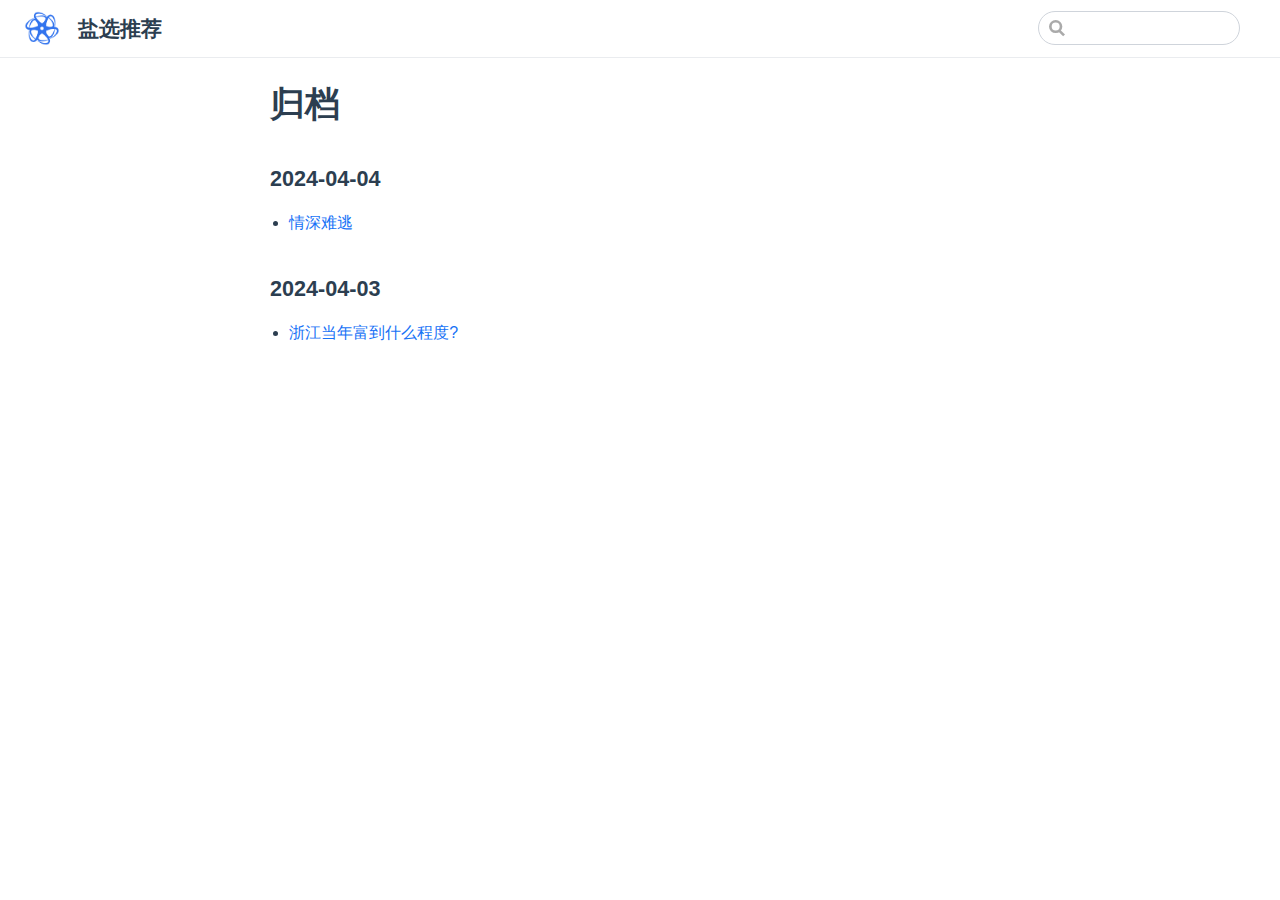
<file: index.html>
<!DOCTYPE html>
<html lang="en-US">
  <head>
    <meta charset="utf-8">
    <meta name="viewport" content="width=device-width,initial-scale=1">
    <title>归档 | 盐选推荐</title>
    <meta name="generator" content="VuePress 1.9.10">
    <link rel="icon" href="/logo.png">
    <script src="https://pagead2.googlesyndication.com/pagead/js/adsbygoogle.js?client=ca-pub-5832122675149165"></script>
    <meta name="description" content="Be a Salt Reader...">
    <meta name="google-adsense-account" content="ca-pub-5832122675149165">
    
    <link rel="preload" href="/assets/css/0.styles.99bb3c00.css" as="style"><link rel="preload" href="/assets/js/app.1953b561.js" as="script"><link rel="preload" href="/assets/js/2.d3a12b6d.js" as="script"><link rel="preload" href="/assets/js/1.f8bb34da.js" as="script"><link rel="preload" href="/assets/js/24.f9426260.js" as="script"><link rel="prefetch" href="/assets/js/10.fde088a2.js"><link rel="prefetch" href="/assets/js/11.c62b6b34.js"><link rel="prefetch" href="/assets/js/12.27d4f152.js"><link rel="prefetch" href="/assets/js/13.419d7748.js"><link rel="prefetch" href="/assets/js/14.eb7a3d07.js"><link rel="prefetch" href="/assets/js/15.114dfd5c.js"><link rel="prefetch" href="/assets/js/16.85253907.js"><link rel="prefetch" href="/assets/js/17.c2838453.js"><link rel="prefetch" href="/assets/js/18.3256f17f.js"><link rel="prefetch" href="/assets/js/19.d8afd0ae.js"><link rel="prefetch" href="/assets/js/20.0d880388.js"><link rel="prefetch" href="/assets/js/21.33b300c9.js"><link rel="prefetch" href="/assets/js/22.e0ea1f24.js"><link rel="prefetch" href="/assets/js/23.756c3d4c.js"><link rel="prefetch" href="/assets/js/25.ae9d0fb5.js"><link rel="prefetch" href="/assets/js/3.af33e5d6.js"><link rel="prefetch" href="/assets/js/4.0a92875f.js"><link rel="prefetch" href="/assets/js/5.3b9be48d.js"><link rel="prefetch" href="/assets/js/6.7b96ebf4.js"><link rel="prefetch" href="/assets/js/7.7e58b9c4.js"><link rel="prefetch" href="/assets/js/vendors~docsearch.2493936b.js">
    <link rel="stylesheet" href="/assets/css/0.styles.99bb3c00.css">
  </head>
  <body>
    <div id="app" data-server-rendered="true"><div class="theme-container no-sidebar"><header class="navbar"><div class="sidebar-button"><svg xmlns="http://www.w3.org/2000/svg" aria-hidden="true" role="img" viewBox="0 0 448 512" class="icon"><path fill="currentColor" d="M436 124H12c-6.627 0-12-5.373-12-12V80c0-6.627 5.373-12 12-12h424c6.627 0 12 5.373 12 12v32c0 6.627-5.373 12-12 12zm0 160H12c-6.627 0-12-5.373-12-12v-32c0-6.627 5.373-12 12-12h424c6.627 0 12 5.373 12 12v32c0 6.627-5.373 12-12 12zm0 160H12c-6.627 0-12-5.373-12-12v-32c0-6.627 5.373-12 12-12h424c6.627 0 12 5.373 12 12v32c0 6.627-5.373 12-12 12z"></path></svg></div> <a href="/" aria-current="page" class="home-link router-link-exact-active router-link-active"><img src="/logo.png" alt="盐选推荐" class="logo"> <span class="site-name can-hide">盐选推荐</span></a> <div class="links"><div class="search-box"><input aria-label="Search" autocomplete="off" spellcheck="false" value=""> <!----></div> <!----></div></header> <div class="sidebar-mask"></div> <aside class="sidebar"><!---->  <!----> </aside> <main class="page"> <div class="theme-default-content content__default"><h1 id="归档"><a href="#归档" class="header-anchor">#</a> 归档</h1> <h3 id="_2024-04-04"><a href="#_2024-04-04" class="header-anchor">#</a> 2024-04-04</h3> <ul><li><a href="/20240404/01.html">情深难逃</a></li></ul> <h3 id="_2024-04-03"><a href="#_2024-04-03" class="header-anchor">#</a> 2024-04-03</h3> <ul><li><a href="/20240403/test">浙江当年富到什么程度?</a></li></ul></div> <footer class="page-edit"><!----> <!----></footer> <!----> </main></div><div class="global-ui"></div></div>
    <script src="/assets/js/app.1953b561.js" defer></script><script src="/assets/js/2.d3a12b6d.js" defer></script><script src="/assets/js/1.f8bb34da.js" defer></script><script src="/assets/js/24.f9426260.js" defer></script>
  </body>
</html>
</file>
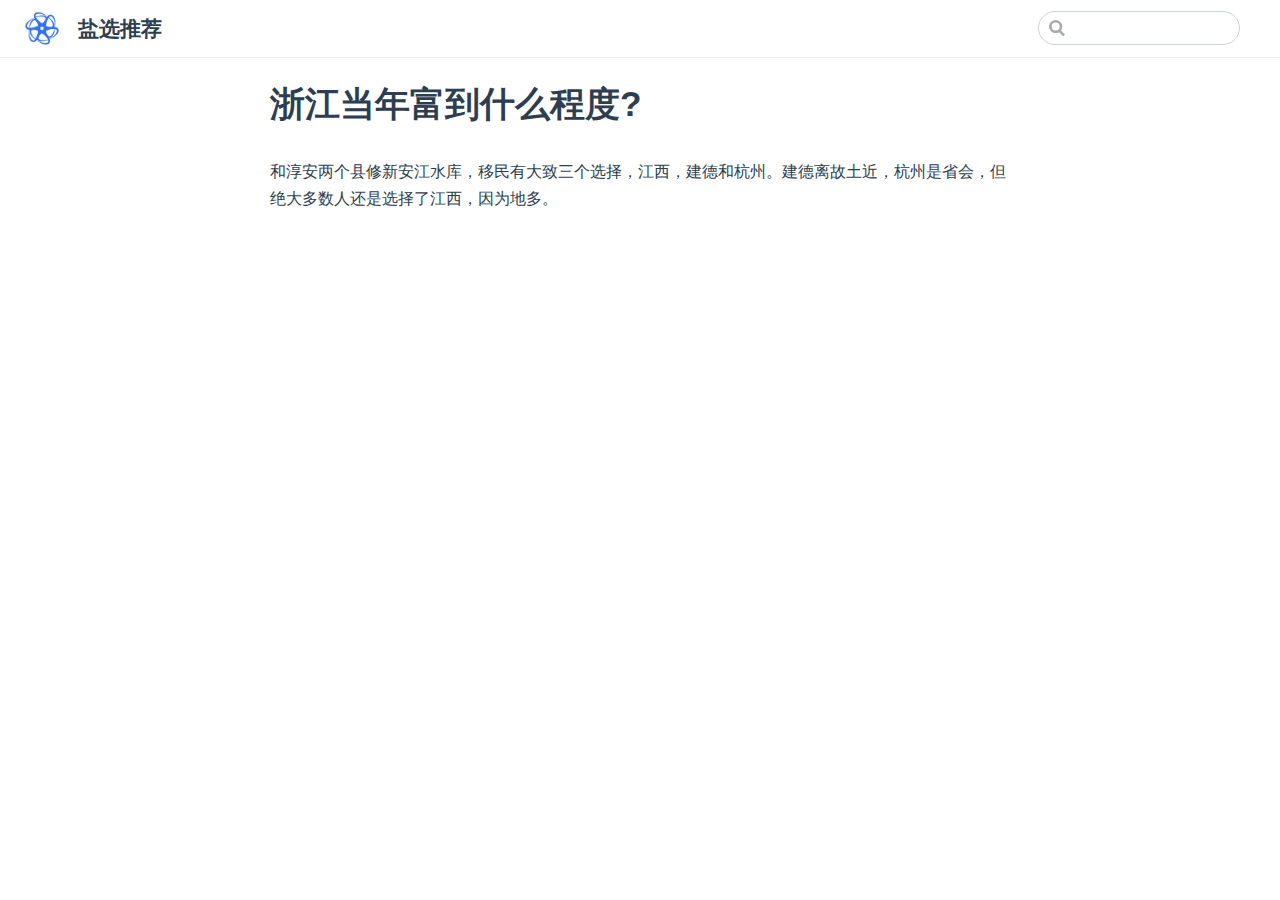
<file: 20240403/test.html>
<!DOCTYPE html>
<html lang="en-US">
  <head>
    <meta charset="utf-8">
    <meta name="viewport" content="width=device-width,initial-scale=1">
    <title>浙江当年富到什么程度? | 盐选推荐</title>
    <meta name="generator" content="VuePress 1.9.10">
    <link rel="icon" href="/logo.png">
    <script src="https://pagead2.googlesyndication.com/pagead/js/adsbygoogle.js?client=ca-pub-5832122675149165"></script>
    <meta name="description" content="Be a Salt Reader...">
    <meta name="google-adsense-account" content="ca-pub-5832122675149165">
    
    <link rel="preload" href="/assets/css/0.styles.99bb3c00.css" as="style"><link rel="preload" href="/assets/js/app.1953b561.js" as="script"><link rel="preload" href="/assets/js/2.d3a12b6d.js" as="script"><link rel="preload" href="/assets/js/1.f8bb34da.js" as="script"><link rel="preload" href="/assets/js/22.e0ea1f24.js" as="script"><link rel="prefetch" href="/assets/js/10.fde088a2.js"><link rel="prefetch" href="/assets/js/11.c62b6b34.js"><link rel="prefetch" href="/assets/js/12.27d4f152.js"><link rel="prefetch" href="/assets/js/13.419d7748.js"><link rel="prefetch" href="/assets/js/14.eb7a3d07.js"><link rel="prefetch" href="/assets/js/15.114dfd5c.js"><link rel="prefetch" href="/assets/js/16.85253907.js"><link rel="prefetch" href="/assets/js/17.c2838453.js"><link rel="prefetch" href="/assets/js/18.3256f17f.js"><link rel="prefetch" href="/assets/js/19.d8afd0ae.js"><link rel="prefetch" href="/assets/js/20.0d880388.js"><link rel="prefetch" href="/assets/js/21.33b300c9.js"><link rel="prefetch" href="/assets/js/23.756c3d4c.js"><link rel="prefetch" href="/assets/js/24.f9426260.js"><link rel="prefetch" href="/assets/js/25.ae9d0fb5.js"><link rel="prefetch" href="/assets/js/3.af33e5d6.js"><link rel="prefetch" href="/assets/js/4.0a92875f.js"><link rel="prefetch" href="/assets/js/5.3b9be48d.js"><link rel="prefetch" href="/assets/js/6.7b96ebf4.js"><link rel="prefetch" href="/assets/js/7.7e58b9c4.js"><link rel="prefetch" href="/assets/js/vendors~docsearch.2493936b.js">
    <link rel="stylesheet" href="/assets/css/0.styles.99bb3c00.css">
  </head>
  <body>
    <div id="app" data-server-rendered="true"><div class="theme-container no-sidebar"><header class="navbar"><div class="sidebar-button"><svg xmlns="http://www.w3.org/2000/svg" aria-hidden="true" role="img" viewBox="0 0 448 512" class="icon"><path fill="currentColor" d="M436 124H12c-6.627 0-12-5.373-12-12V80c0-6.627 5.373-12 12-12h424c6.627 0 12 5.373 12 12v32c0 6.627-5.373 12-12 12zm0 160H12c-6.627 0-12-5.373-12-12v-32c0-6.627 5.373-12 12-12h424c6.627 0 12 5.373 12 12v32c0 6.627-5.373 12-12 12zm0 160H12c-6.627 0-12-5.373-12-12v-32c0-6.627 5.373-12 12-12h424c6.627 0 12 5.373 12 12v32c0 6.627-5.373 12-12 12z"></path></svg></div> <a href="/" class="home-link router-link-active"><img src="/logo.png" alt="盐选推荐" class="logo"> <span class="site-name can-hide">盐选推荐</span></a> <div class="links"><div class="search-box"><input aria-label="Search" autocomplete="off" spellcheck="false" value=""> <!----></div> <!----></div></header> <div class="sidebar-mask"></div> <aside class="sidebar"><!---->  <!----> </aside> <main class="page"> <div class="theme-default-content content__default"><h1 id="浙江当年富到什么程度"><a href="#浙江当年富到什么程度" class="header-anchor">#</a> 浙江当年富到什么程度?</h1> <p>和淳安两个县修新安江水库，移民有大致三个选择，江西，建德和杭州。建德离故土近，杭州是省会，但绝大多数人还是选择了江西，因为地多。</p></div> <footer class="page-edit"><!----> <!----></footer> <!----> </main></div><div class="global-ui"></div></div>
    <script src="/assets/js/app.1953b561.js" defer></script><script src="/assets/js/2.d3a12b6d.js" defer></script><script src="/assets/js/1.f8bb34da.js" defer></script><script src="/assets/js/22.e0ea1f24.js" defer></script>
  </body>
</html>
</file>
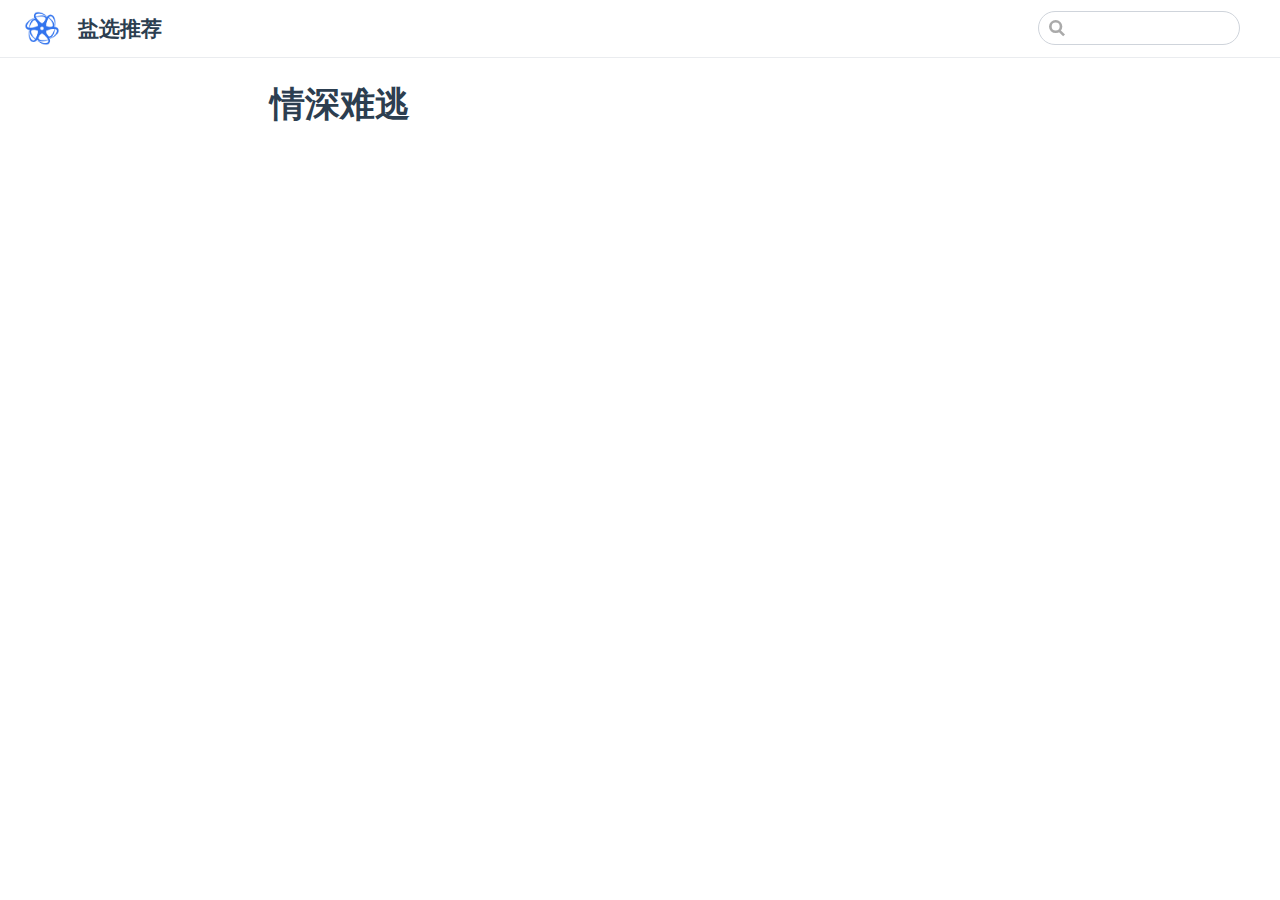
<file: 20240404/01.html>
<!DOCTYPE html>
<html lang="en-US">
  <head>
    <meta charset="utf-8">
    <meta name="viewport" content="width=device-width,initial-scale=1">
    <title>情深难逃 | 盐选推荐</title>
    <meta name="generator" content="VuePress 1.9.10">
    <link rel="icon" href="/logo.png">
    <script src="https://pagead2.googlesyndication.com/pagead/js/adsbygoogle.js?client=ca-pub-5832122675149165"></script>
    <meta name="description" content="Be a Salt Reader...">
    <meta name="google-adsense-account" content="ca-pub-5832122675149165">
    
    <link rel="preload" href="/assets/css/0.styles.99bb3c00.css" as="style"><link rel="preload" href="/assets/js/app.1953b561.js" as="script"><link rel="preload" href="/assets/js/2.d3a12b6d.js" as="script"><link rel="preload" href="/assets/js/1.f8bb34da.js" as="script"><link rel="preload" href="/assets/js/23.756c3d4c.js" as="script"><link rel="prefetch" href="/assets/js/10.fde088a2.js"><link rel="prefetch" href="/assets/js/11.c62b6b34.js"><link rel="prefetch" href="/assets/js/12.27d4f152.js"><link rel="prefetch" href="/assets/js/13.419d7748.js"><link rel="prefetch" href="/assets/js/14.eb7a3d07.js"><link rel="prefetch" href="/assets/js/15.114dfd5c.js"><link rel="prefetch" href="/assets/js/16.85253907.js"><link rel="prefetch" href="/assets/js/17.c2838453.js"><link rel="prefetch" href="/assets/js/18.3256f17f.js"><link rel="prefetch" href="/assets/js/19.d8afd0ae.js"><link rel="prefetch" href="/assets/js/20.0d880388.js"><link rel="prefetch" href="/assets/js/21.33b300c9.js"><link rel="prefetch" href="/assets/js/22.e0ea1f24.js"><link rel="prefetch" href="/assets/js/24.f9426260.js"><link rel="prefetch" href="/assets/js/25.ae9d0fb5.js"><link rel="prefetch" href="/assets/js/3.af33e5d6.js"><link rel="prefetch" href="/assets/js/4.0a92875f.js"><link rel="prefetch" href="/assets/js/5.3b9be48d.js"><link rel="prefetch" href="/assets/js/6.7b96ebf4.js"><link rel="prefetch" href="/assets/js/7.7e58b9c4.js"><link rel="prefetch" href="/assets/js/vendors~docsearch.2493936b.js">
    <link rel="stylesheet" href="/assets/css/0.styles.99bb3c00.css">
  </head>
  <body>
    <div id="app" data-server-rendered="true"><div class="theme-container no-sidebar"><header class="navbar"><div class="sidebar-button"><svg xmlns="http://www.w3.org/2000/svg" aria-hidden="true" role="img" viewBox="0 0 448 512" class="icon"><path fill="currentColor" d="M436 124H12c-6.627 0-12-5.373-12-12V80c0-6.627 5.373-12 12-12h424c6.627 0 12 5.373 12 12v32c0 6.627-5.373 12-12 12zm0 160H12c-6.627 0-12-5.373-12-12v-32c0-6.627 5.373-12 12-12h424c6.627 0 12 5.373 12 12v32c0 6.627-5.373 12-12 12zm0 160H12c-6.627 0-12-5.373-12-12v-32c0-6.627 5.373-12 12-12h424c6.627 0 12 5.373 12 12v32c0 6.627-5.373 12-12 12z"></path></svg></div> <a href="/" class="home-link router-link-active"><img src="/logo.png" alt="盐选推荐" class="logo"> <span class="site-name can-hide">盐选推荐</span></a> <div class="links"><div class="search-box"><input aria-label="Search" autocomplete="off" spellcheck="false" value=""> <!----></div> <!----></div></header> <div class="sidebar-mask"></div> <aside class="sidebar"><!---->  <!----> </aside> <main class="page"> <div class="theme-default-content content__default"><h1 id="情深难逃"><a href="#情深难逃" class="header-anchor">#</a> 情深难逃</h1></div> <footer class="page-edit"><!----> <!----></footer> <!----> </main></div><div class="global-ui"></div></div>
    <script src="/assets/js/app.1953b561.js" defer></script><script src="/assets/js/2.d3a12b6d.js" defer></script><script src="/assets/js/1.f8bb34da.js" defer></script><script src="/assets/js/23.756c3d4c.js" defer></script>
  </body>
</html>
</file>
<file: assets/css/0.styles.99bb3c00.css>
code[class*=language-],pre[class*=language-]{color:#ccc;background:none;font-family:Consolas,Monaco,Andale Mono,Ubuntu Mono,monospace;font-size:1em;text-align:left;white-space:pre;word-spacing:normal;word-break:normal;word-wrap:normal;line-height:1.5;-moz-tab-size:4;-o-tab-size:4;tab-size:4;-webkit-hyphens:none;hyphens:none}pre[class*=language-]{padding:1em;margin:.5em 0;overflow:auto}:not(pre)>code[class*=language-],pre[class*=language-]{background:#2d2d2d}:not(pre)>code[class*=language-]{padding:.1em;border-radius:.3em;white-space:normal}.token.block-comment,.token.cdata,.token.comment,.token.doctype,.token.prolog{color:#999}.token.punctuation{color:#ccc}.token.attr-name,.token.deleted,.token.namespace,.token.tag{color:#e2777a}.token.function-name{color:#6196cc}.token.boolean,.token.function,.token.number{color:#f08d49}.token.class-name,.token.constant,.token.property,.token.symbol{color:#f8c555}.token.atrule,.token.builtin,.token.important,.token.keyword,.token.selector{color:#cc99cd}.token.attr-value,.token.char,.token.regex,.token.string,.token.variable{color:#7ec699}.token.entity,.token.operator,.token.url{color:#67cdcc}.token.bold,.token.important{font-weight:700}.token.italic{font-style:italic}.token.entity{cursor:help}.token.inserted{color:green}.theme-default-content code{color:#476582;padding:.25rem .5rem;margin:0;font-size:.85em;background-color:rgba(27,31,35,.05);border-radius:3px}.theme-default-content code .token.deleted{color:#ec5975}.theme-default-content code .token.inserted{color:#1772f6}.theme-default-content pre,.theme-default-content pre[class*=language-]{line-height:1.4;padding:1.25rem 1.5rem;margin:.85rem 0;background-color:#282c34;border-radius:6px;overflow:auto}.theme-default-content pre[class*=language-] code,.theme-default-content pre code{color:#fff;padding:0;background-color:transparent;border-radius:0}div[class*=language-]{position:relative;background-color:#282c34;border-radius:6px}div[class*=language-] .highlight-lines{-webkit-user-select:none;user-select:none;padding-top:1.3rem;position:absolute;top:0;left:0;width:100%;line-height:1.4}div[class*=language-] .highlight-lines .highlighted{background-color:rgba(0,0,0,.66)}div[class*=language-] pre,div[class*=language-] pre[class*=language-]{background:transparent;position:relative;z-index:1}div[class*=language-]:before{position:absolute;z-index:3;top:.8em;right:1em;font-size:.75rem;color:hsla(0,0%,100%,.4)}div[class*=language-]:not(.line-numbers-mode) .line-numbers-wrapper{display:none}div[class*=language-].line-numbers-mode .highlight-lines .highlighted{position:relative}div[class*=language-].line-numbers-mode .highlight-lines .highlighted:before{content:" ";position:absolute;z-index:3;left:0;top:0;display:block;width:3.5rem;height:100%;background-color:rgba(0,0,0,.66)}div[class*=language-].line-numbers-mode pre{padding-left:4.5rem;vertical-align:middle}div[class*=language-].line-numbers-mode .line-numbers-wrapper{position:absolute;top:0;width:3.5rem;text-align:center;color:hsla(0,0%,100%,.3);padding:1.25rem 0;line-height:1.4}div[class*=language-].line-numbers-mode .line-numbers-wrapper br{-webkit-user-select:none;user-select:none}div[class*=language-].line-numbers-mode .line-numbers-wrapper .line-number{position:relative;z-index:4;-webkit-user-select:none;user-select:none;font-size:.85em}div[class*=language-].line-numbers-mode:after{content:"";position:absolute;z-index:2;top:0;left:0;width:3.5rem;height:100%;border-radius:6px 0 0 6px;border-right:1px solid rgba(0,0,0,.66);background-color:#282c34}div[class~=language-js]:before{content:"js"}div[class~=language-ts]:before{content:"ts"}div[class~=language-html]:before{content:"html"}div[class~=language-md]:before{content:"md"}div[class~=language-vue]:before{content:"vue"}div[class~=language-css]:before{content:"css"}div[class~=language-sass]:before{content:"sass"}div[class~=language-scss]:before{content:"scss"}div[class~=language-less]:before{content:"less"}div[class~=language-stylus]:before{content:"stylus"}div[class~=language-go]:before{content:"go"}div[class~=language-java]:before{content:"java"}div[class~=language-c]:before{content:"c"}div[class~=language-sh]:before{content:"sh"}div[class~=language-yaml]:before{content:"yaml"}div[class~=language-py]:before{content:"py"}div[class~=language-docker]:before{content:"docker"}div[class~=language-dockerfile]:before{content:"dockerfile"}div[class~=language-makefile]:before{content:"makefile"}div[class~=language-javascript]:before{content:"js"}div[class~=language-typescript]:before{content:"ts"}div[class~=language-markup]:before{content:"html"}div[class~=language-markdown]:before{content:"md"}div[class~=language-json]:before{content:"json"}div[class~=language-ruby]:before{content:"rb"}div[class~=language-python]:before{content:"py"}div[class~=language-bash]:before{content:"sh"}div[class~=language-php]:before{content:"php"}.custom-block .custom-block-title{font-weight:600;margin-bottom:-.4rem}.custom-block.danger,.custom-block.tip,.custom-block.warning{padding:.1rem 1.5rem;border-left-width:.5rem;border-left-style:solid;margin:1rem 0}.custom-block.tip{background-color:#f3f5f7;border-color:#42b983}.custom-block.warning{background-color:rgba(255,229,100,.3);border-color:#e7c000;color:#6b5900}.custom-block.warning .custom-block-title{color:#b29400}.custom-block.warning a{color:#2c3e50}.custom-block.danger{background-color:#ffe6e6;border-color:#c00;color:#4d0000}.custom-block.danger .custom-block-title{color:#900}.custom-block.danger a{color:#2c3e50}.custom-block.details{display:block;position:relative;border-radius:2px;margin:1.6em 0;padding:1.6em;background-color:#eee}.custom-block.details h4{margin-top:0}.custom-block.details figure:last-child,.custom-block.details p:last-child{margin-bottom:0;padding-bottom:0}.custom-block.details summary{outline:none;cursor:pointer}.arrow{display:inline-block;width:0;height:0}.arrow.up{border-bottom:6px solid #ccc}.arrow.down,.arrow.up{border-left:4px solid transparent;border-right:4px solid transparent}.arrow.down{border-top:6px solid #ccc}.arrow.right{border-left:6px solid #ccc}.arrow.left,.arrow.right{border-top:4px solid transparent;border-bottom:4px solid transparent}.arrow.left{border-right:6px solid #ccc}.theme-default-content:not(.custom){max-width:740px;margin:0 auto;padding:2rem 2.5rem}@media (max-width:959px){.theme-default-content:not(.custom){padding:2rem}}@media (max-width:419px){.theme-default-content:not(.custom){padding:1.5rem}}.table-of-contents .badge{vertical-align:middle}body,html{padding:0;margin:0;background-color:#fff}body{font-family:-apple-system,BlinkMacSystemFont,Segoe UI,Roboto,Oxygen,Ubuntu,Cantarell,Fira Sans,Droid Sans,Helvetica Neue,sans-serif;-webkit-font-smoothing:antialiased;-moz-osx-font-smoothing:grayscale;font-size:16px;color:#2c3e50}.page{padding-left:20rem}.navbar{z-index:20;right:0;height:3.6rem;background-color:#fff;box-sizing:border-box;border-bottom:1px solid #eaecef}.navbar,.sidebar-mask{position:fixed;top:0;left:0}.sidebar-mask{z-index:9;width:100vw;height:100vh;display:none}.sidebar{font-size:16px;background-color:#fff;width:20rem;position:fixed;z-index:10;margin:0;top:3.6rem;left:0;bottom:0;box-sizing:border-box;border-right:1px solid #eaecef;overflow-y:auto}.theme-default-content:not(.custom)>:first-child{margin-top:3.6rem}.theme-default-content:not(.custom) a:hover{text-decoration:underline}.theme-default-content:not(.custom) p.demo{padding:1rem 1.5rem;border:1px solid #ddd;border-radius:4px}.theme-default-content:not(.custom) img{max-width:100%}.theme-default-content.custom{padding:0;margin:0}.theme-default-content.custom img{max-width:100%}a{font-weight:500;text-decoration:none}a,p a code{color:#1772f6}p a code{font-weight:400}kbd{background:#eee;border:.15rem solid #ddd;border-bottom:.25rem solid #ddd;border-radius:.15rem;padding:0 .15em}blockquote{font-size:1rem;color:#999;border-left:.2rem solid #dfe2e5;margin:1rem 0;padding:.25rem 0 .25rem 1rem}blockquote>p{margin:0}ol,ul{padding-left:1.2em}strong{font-weight:600}h1,h2,h3,h4,h5,h6{font-weight:600;line-height:1.25}.theme-default-content:not(.custom)>h1,.theme-default-content:not(.custom)>h2,.theme-default-content:not(.custom)>h3,.theme-default-content:not(.custom)>h4,.theme-default-content:not(.custom)>h5,.theme-default-content:not(.custom)>h6{margin-top:-3.1rem;padding-top:4.6rem;margin-bottom:0}.theme-default-content:not(.custom)>h1:first-child,.theme-default-content:not(.custom)>h2:first-child,.theme-default-content:not(.custom)>h3:first-child,.theme-default-content:not(.custom)>h4:first-child,.theme-default-content:not(.custom)>h5:first-child,.theme-default-content:not(.custom)>h6:first-child{margin-top:-1.5rem;margin-bottom:1rem}.theme-default-content:not(.custom)>h1:first-child+.custom-block,.theme-default-content:not(.custom)>h1:first-child+p,.theme-default-content:not(.custom)>h1:first-child+pre,.theme-default-content:not(.custom)>h2:first-child+.custom-block,.theme-default-content:not(.custom)>h2:first-child+p,.theme-default-content:not(.custom)>h2:first-child+pre,.theme-default-content:not(.custom)>h3:first-child+.custom-block,.theme-default-content:not(.custom)>h3:first-child+p,.theme-default-content:not(.custom)>h3:first-child+pre,.theme-default-content:not(.custom)>h4:first-child+.custom-block,.theme-default-content:not(.custom)>h4:first-child+p,.theme-default-content:not(.custom)>h4:first-child+pre,.theme-default-content:not(.custom)>h5:first-child+.custom-block,.theme-default-content:not(.custom)>h5:first-child+p,.theme-default-content:not(.custom)>h5:first-child+pre,.theme-default-content:not(.custom)>h6:first-child+.custom-block,.theme-default-content:not(.custom)>h6:first-child+p,.theme-default-content:not(.custom)>h6:first-child+pre{margin-top:2rem}h1:focus .header-anchor,h1:hover .header-anchor,h2:focus .header-anchor,h2:hover .header-anchor,h3:focus .header-anchor,h3:hover .header-anchor,h4:focus .header-anchor,h4:hover .header-anchor,h5:focus .header-anchor,h5:hover .header-anchor,h6:focus .header-anchor,h6:hover .header-anchor{opacity:1}h1{font-size:2.2rem}h2{font-size:1.65rem;padding-bottom:.3rem;border-bottom:1px solid #eaecef}h3{font-size:1.35rem}a.header-anchor{font-size:.85em;float:left;margin-left:-.87em;padding-right:.23em;margin-top:.125em;-webkit-user-select:none;user-select:none;opacity:0}a.header-anchor:focus,a.header-anchor:hover{text-decoration:none}.line-number,code,kbd{font-family:source-code-pro,Menlo,Monaco,Consolas,Courier New,monospace}ol,p,ul{line-height:1.7}hr{border:0;border-top:1px solid #eaecef}table{border-collapse:collapse;margin:1rem 0;display:block;overflow-x:auto}tr{border-top:1px solid #dfe2e5}tr:nth-child(2n){background-color:#f6f8fa}td,th{border:1px solid #dfe2e5;padding:.6em 1em}.theme-container.sidebar-open .sidebar-mask{display:block}.theme-container.no-navbar .theme-default-content:not(.custom)>h1,.theme-container.no-navbar h2,.theme-container.no-navbar h3,.theme-container.no-navbar h4,.theme-container.no-navbar h5,.theme-container.no-navbar h6{margin-top:1.5rem;padding-top:0}.theme-container.no-navbar .sidebar{top:0}@media (min-width:720px){.theme-container.no-sidebar .sidebar{display:none}.theme-container.no-sidebar .page{padding-left:0}}@media (max-width:959px){.sidebar{font-size:15px;width:16.4rem}.page{padding-left:16.4rem}}@media (max-width:719px){.sidebar{top:0;padding-top:3.6rem;transform:translateX(-100%);transition:transform .2s ease}.page{padding-left:0}.theme-container.sidebar-open .sidebar{transform:translateX(0)}.theme-container.no-navbar .sidebar{padding-top:0}}@media (max-width:419px){h1{font-size:1.9rem}.theme-default-content div[class*=language-]{margin:.85rem -1.5rem;border-radius:0}}#nprogress{pointer-events:none}#nprogress .bar{background:#1772f6;position:fixed;z-index:1031;top:0;left:0;width:100%;height:2px}#nprogress .peg{display:block;position:absolute;right:0;width:100px;height:100%;box-shadow:0 0 10px #1772f6,0 0 5px #1772f6;opacity:1;transform:rotate(3deg) translateY(-4px)}#nprogress .spinner{display:block;position:fixed;z-index:1031;top:15px;right:15px}#nprogress .spinner-icon{width:18px;height:18px;box-sizing:border-box;border-color:#1772f6 transparent transparent #1772f6;border-style:solid;border-width:2px;border-radius:50%;animation:nprogress-spinner .4s linear infinite}.nprogress-custom-parent{overflow:hidden;position:relative}.nprogress-custom-parent #nprogress .bar,.nprogress-custom-parent #nprogress .spinner{position:absolute}@keyframes nprogress-spinner{0%{transform:rotate(0deg)}to{transform:rotate(1turn)}}.icon.outbound{color:#aaa;display:inline-block;vertical-align:middle;position:relative;top:-1px}.sr-only{position:absolute;width:1px;height:1px;padding:0;margin:-1px;overflow:hidden;clip:rect(0,0,0,0);white-space:nowrap;border-width:0}.algolia-search-wrapper>span{vertical-align:middle}.algolia-search-wrapper .algolia-autocomplete{line-height:normal}.algolia-search-wrapper .algolia-autocomplete .ds-dropdown-menu{background-color:#fff;border:1px solid #999;border-radius:4px;font-size:16px;margin:6px 0 0;padding:4px;text-align:left}.algolia-search-wrapper .algolia-autocomplete .ds-dropdown-menu:before{border-color:#999}.algolia-search-wrapper .algolia-autocomplete .ds-dropdown-menu [class*=ds-dataset-]{border:none;padding:0}.algolia-search-wrapper .algolia-autocomplete .ds-dropdown-menu .ds-suggestions{margin-top:0}.algolia-search-wrapper .algolia-autocomplete .ds-dropdown-menu .ds-suggestion{border-bottom:1px solid #eaecef}.algolia-search-wrapper .algolia-autocomplete .algolia-docsearch-suggestion--highlight{color:#2c815b}.algolia-search-wrapper .algolia-autocomplete .algolia-docsearch-suggestion{border-color:#eaecef;padding:0}.algolia-search-wrapper .algolia-autocomplete .algolia-docsearch-suggestion .algolia-docsearch-suggestion--category-header{padding:5px 10px;margin-top:0;background:#1772f6;color:#fff;font-weight:600}.algolia-search-wrapper .algolia-autocomplete .algolia-docsearch-suggestion .algolia-docsearch-suggestion--category-header .algolia-docsearch-suggestion--highlight{background:hsla(0,0%,100%,.6)}.algolia-search-wrapper .algolia-autocomplete .algolia-docsearch-suggestion .algolia-docsearch-suggestion--wrapper{padding:0}.algolia-search-wrapper .algolia-autocomplete .algolia-docsearch-suggestion .algolia-docsearch-suggestion--title{font-weight:600;margin-bottom:0;color:#2c3e50}.algolia-search-wrapper .algolia-autocomplete .algolia-docsearch-suggestion .algolia-docsearch-suggestion--subcategory-column{vertical-align:top;padding:5px 7px 5px 5px;border-color:#eaecef;background:#f1f3f5}.algolia-search-wrapper .algolia-autocomplete .algolia-docsearch-suggestion .algolia-docsearch-suggestion--subcategory-column:after{display:none}.algolia-search-wrapper .algolia-autocomplete .algolia-docsearch-suggestion .algolia-docsearch-suggestion--subcategory-column-text{color:#555}.algolia-search-wrapper .algolia-autocomplete .algolia-docsearch-footer{border-color:#eaecef}.algolia-search-wrapper .algolia-autocomplete .ds-cursor .algolia-docsearch-suggestion--content{background-color:#e7edf3!important;color:#2c3e50}@media (min-width:719px){.algolia-search-wrapper .algolia-autocomplete .algolia-docsearch-suggestion .algolia-docsearch-suggestion--subcategory-column{float:none;width:150px;min-width:150px;display:table-cell}.algolia-search-wrapper .algolia-autocomplete .algolia-docsearch-suggestion .algolia-docsearch-suggestion--content{float:none;display:table-cell;width:100%;vertical-align:top}.algolia-search-wrapper .algolia-autocomplete .algolia-docsearch-suggestion .ds-dropdown-menu{min-width:515px!important}}@media (max-width:719px){.algolia-search-wrapper .ds-dropdown-menu{min-width:calc(100vw - 4rem)!important;max-width:calc(100vw - 4rem)!important}.algolia-search-wrapper .algolia-docsearch-suggestion--wrapper{padding:5px 7px 5px 5px!important}.algolia-search-wrapper .algolia-docsearch-suggestion--subcategory-column{padding:0!important;background:#fff!important}.algolia-search-wrapper .algolia-docsearch-suggestion--subcategory-column-text:after{content:" > ";font-size:10px;line-height:14.4px;display:inline-block;width:5px;margin:-3px 3px 0;vertical-align:middle}}.home{padding:3.6rem 2rem 0;max-width:960px;margin:0 auto;display:block}.home .hero{text-align:center}.home .hero img{max-width:100%;max-height:280px;display:block;margin:3rem auto 1.5rem}.home .hero h1{font-size:3rem}.home .hero .action,.home .hero .description,.home .hero h1{margin:1.8rem auto}.home .hero .description{max-width:35rem;font-size:1.6rem;line-height:1.3;color:#6a8bad}.home .hero .action-button{display:inline-block;font-size:1.2rem;color:#fff;background-color:#1772f6;padding:.8rem 1.6rem;border-radius:4px;transition:background-color .1s ease;box-sizing:border-box;border-bottom:1px solid #0964e9}.home .hero .action-button:hover{background-color:#2e80f7}.home .features{border-top:1px solid #eaecef;padding:1.2rem 0;margin-top:2.5rem;display:flex;flex-wrap:wrap;align-items:flex-start;align-content:stretch;justify-content:space-between}.home .feature{flex-grow:1;flex-basis:30%;max-width:30%}.home .feature h2{font-size:1.4rem;font-weight:500;border-bottom:none;padding-bottom:0;color:#3a5169}.home .feature p{color:#4e6e8e}.home .footer{padding:2.5rem;border-top:1px solid #eaecef;text-align:center;color:#4e6e8e}@media (max-width:719px){.home .features{flex-direction:column}.home .feature{max-width:100%;padding:0 2.5rem}}@media (max-width:419px){.home{padding-left:1.5rem;padding-right:1.5rem}.home .hero img{max-height:210px;margin:2rem auto 1.2rem}.home .hero h1{font-size:2rem}.home .hero .action,.home .hero .description,.home .hero h1{margin:1.2rem auto}.home .hero .description{font-size:1.2rem}.home .hero .action-button{font-size:1rem;padding:.6rem 1.2rem}.home .feature h2{font-size:1.25rem}}.search-box{display:inline-block;position:relative;margin-right:1rem}.search-box input{cursor:text;width:10rem;height:2rem;color:#4e6e8e;display:inline-block;border:1px solid #cfd4db;border-radius:2rem;font-size:.9rem;line-height:2rem;padding:0 .5rem 0 2rem;outline:none;transition:all .2s ease;background:#fff url(/assets/img/search.83621669.svg) .6rem .5rem no-repeat;background-size:1rem}.search-box input:focus{cursor:auto;border-color:#1772f6}.search-box .suggestions{background:#fff;width:20rem;position:absolute;top:2rem;border:1px solid #cfd4db;border-radius:6px;padding:.4rem;list-style-type:none}.search-box .suggestions.align-right{right:0}.search-box .suggestion{line-height:1.4;padding:.4rem .6rem;border-radius:4px;cursor:pointer}.search-box .suggestion a{white-space:normal;color:#5d82a6}.search-box .suggestion a .page-title{font-weight:600}.search-box .suggestion a .header{font-size:.9em;margin-left:.25em}.search-box .suggestion.focused{background-color:#f3f4f5}.search-box .suggestion.focused a{color:#1772f6}@media (max-width:959px){.search-box input{cursor:pointer;width:0;border-color:transparent;position:relative}.search-box input:focus{cursor:text;left:0;width:10rem}}@media (-ms-high-contrast:none){.search-box input{height:2rem}}@media (max-width:959px) and (min-width:719px){.search-box .suggestions{left:0}}@media (max-width:719px){.search-box{margin-right:0}.search-box input{left:1rem}.search-box .suggestions{right:0}}@media (max-width:419px){.search-box .suggestions{width:calc(100vw - 4rem)}.search-box input:focus{width:8rem}}.sidebar-button{cursor:pointer;display:none;width:1.25rem;height:1.25rem;position:absolute;padding:.6rem;top:.6rem;left:1rem}.sidebar-button .icon{display:block;width:1.25rem;height:1.25rem}@media (max-width:719px){.sidebar-button{display:block}}.dropdown-enter,.dropdown-leave-to{height:0!important}.badge[data-v-15b7b770]{display:inline-block;font-size:14px;height:18px;line-height:18px;border-radius:3px;padding:0 6px;color:#fff}.badge.green[data-v-15b7b770],.badge.tip[data-v-15b7b770],.badge[data-v-15b7b770]{background-color:#42b983}.badge.error[data-v-15b7b770]{background-color:#da5961}.badge.warn[data-v-15b7b770],.badge.warning[data-v-15b7b770],.badge.yellow[data-v-15b7b770]{background-color:#e7c000}.badge+.badge[data-v-15b7b770]{margin-left:5px}.theme-code-block[data-v-759a7d02]{display:none}.theme-code-block__active[data-v-759a7d02]{display:block}.theme-code-block>pre[data-v-759a7d02]{background-color:orange}.theme-code-group__nav[data-v-deefee04]{margin-bottom:-35px;background-color:#282c34;padding-bottom:22px;border-top-left-radius:6px;border-top-right-radius:6px;padding-left:10px;padding-top:10px}.theme-code-group__ul[data-v-deefee04]{margin:auto 0;padding-left:0;display:inline-flex;list-style:none}.theme-code-group__nav-tab[data-v-deefee04]{border:0;padding:5px;cursor:pointer;background-color:transparent;font-size:.85em;line-height:1.4;color:hsla(0,0%,100%,.9);font-weight:600}.theme-code-group__nav-tab-active[data-v-deefee04]{border-bottom:1px solid #42b983}.pre-blank[data-v-deefee04]{color:#42b983}.searchbox{display:inline-block;position:relative;width:200px;height:32px!important;white-space:nowrap;box-sizing:border-box;visibility:visible!important}.searchbox .algolia-autocomplete{display:block;width:100%;height:100%}.searchbox__wrapper{width:100%;height:100%;z-index:999;position:relative}.searchbox__input{display:inline-block;box-sizing:border-box;transition:box-shadow .4s ease,background .4s ease;border:0;border-radius:16px;box-shadow:inset 0 0 0 1px #ccc;background:#fff!important;padding:0 26px 0 32px;width:100%;height:100%;vertical-align:middle;white-space:normal;font-size:12px;-webkit-appearance:none;-moz-appearance:none;appearance:none}.searchbox__input::-webkit-search-cancel-button,.searchbox__input::-webkit-search-decoration,.searchbox__input::-webkit-search-results-button,.searchbox__input::-webkit-search-results-decoration{display:none}.searchbox__input:hover{box-shadow:inset 0 0 0 1px #b3b3b3}.searchbox__input:active,.searchbox__input:focus{outline:0;box-shadow:inset 0 0 0 1px #aaa;background:#fff}.searchbox__input::-moz-placeholder{color:#aaa}.searchbox__input::placeholder{color:#aaa}.searchbox__submit{position:absolute;top:0;margin:0;border:0;border-radius:16px 0 0 16px;background-color:rgba(69,142,225,0);padding:0;width:32px;height:100%;vertical-align:middle;text-align:center;font-size:inherit;-webkit-user-select:none;-moz-user-select:none;user-select:none;right:inherit;left:0}.searchbox__submit:before{display:inline-block;margin-right:-4px;height:100%;vertical-align:middle;content:""}.searchbox__submit:active,.searchbox__submit:hover{cursor:pointer}.searchbox__submit:focus{outline:0}.searchbox__submit svg{width:14px;height:14px;vertical-align:middle;fill:#6d7e96}.searchbox__reset{display:block;position:absolute;top:8px;right:8px;margin:0;border:0;background:none;cursor:pointer;padding:0;font-size:inherit;-webkit-user-select:none;-moz-user-select:none;user-select:none;fill:rgba(0,0,0,.5)}.searchbox__reset.hide{display:none}.searchbox__reset:focus{outline:0}.searchbox__reset svg{display:block;margin:4px;width:8px;height:8px}.searchbox__input:valid~.searchbox__reset{display:block;animation-name:sbx-reset-in;animation-duration:.15s}@keyframes sbx-reset-in{0%{transform:translate3d(-20%,0,0);opacity:0}to{transform:none;opacity:1}}.algolia-autocomplete.algolia-autocomplete-right .ds-dropdown-menu{right:0!important;left:inherit!important}.algolia-autocomplete.algolia-autocomplete-right .ds-dropdown-menu:before{right:48px}.algolia-autocomplete.algolia-autocomplete-left .ds-dropdown-menu{left:0!important;right:inherit!important}.algolia-autocomplete.algolia-autocomplete-left .ds-dropdown-menu:before{left:48px}.algolia-autocomplete .ds-dropdown-menu{top:-6px;border-radius:4px;margin:6px 0 0;padding:0;text-align:left;height:auto;position:relative;background:transparent;border:none;z-index:999;max-width:600px;min-width:500px;box-shadow:0 1px 0 0 rgba(0,0,0,.2),0 2px 3px 0 rgba(0,0,0,.1)}.algolia-autocomplete .ds-dropdown-menu:before{display:block;position:absolute;content:"";width:14px;height:14px;background:#fff;z-index:1000;top:-7px;border-top:1px solid #d9d9d9;border-right:1px solid #d9d9d9;transform:rotate(-45deg);border-radius:2px}.algolia-autocomplete .ds-dropdown-menu .ds-suggestions{position:relative;z-index:1000;margin-top:8px}.algolia-autocomplete .ds-dropdown-menu .ds-suggestions a:hover{text-decoration:none}.algolia-autocomplete .ds-dropdown-menu .ds-suggestion{cursor:pointer}.algolia-autocomplete .ds-dropdown-menu .ds-suggestion.ds-cursor .algolia-docsearch-suggestion.suggestion-layout-simple,.algolia-autocomplete .ds-dropdown-menu .ds-suggestion.ds-cursor .algolia-docsearch-suggestion:not(.suggestion-layout-simple) .algolia-docsearch-suggestion--content{background-color:rgba(69,142,225,.05)}.algolia-autocomplete .ds-dropdown-menu [class^=ds-dataset-]{position:relative;border:1px solid #d9d9d9;background:#fff;border-radius:4px;overflow:auto;padding:0 8px 8px}.algolia-autocomplete .ds-dropdown-menu *{box-sizing:border-box}.algolia-autocomplete .algolia-docsearch-suggestion{display:block;position:relative;padding:0 8px;background:#fff;color:#02060c;overflow:hidden}.algolia-autocomplete .algolia-docsearch-suggestion--highlight{color:#174d8c;background:rgba(143,187,237,.1);padding:.1em .05em}.algolia-autocomplete .algolia-docsearch-suggestion--category-header .algolia-docsearch-suggestion--category-header-lvl0 .algolia-docsearch-suggestion--highlight,.algolia-autocomplete .algolia-docsearch-suggestion--category-header .algolia-docsearch-suggestion--category-header-lvl1 .algolia-docsearch-suggestion--highlight,.algolia-autocomplete .algolia-docsearch-suggestion--text .algolia-docsearch-suggestion--highlight{padding:0 0 1px;background:inherit;box-shadow:inset 0 -2px 0 0 rgba(69,142,225,.8);color:inherit}.algolia-autocomplete .algolia-docsearch-suggestion--content{display:block;float:right;width:70%;position:relative;padding:5.33333px 0 5.33333px 10.66667px;cursor:pointer}.algolia-autocomplete .algolia-docsearch-suggestion--content:before{content:"";position:absolute;display:block;top:0;height:100%;width:1px;background:#ddd;left:-1px}.algolia-autocomplete .algolia-docsearch-suggestion--category-header{position:relative;border-bottom:1px solid #ddd;display:none;margin-top:8px;padding:4px 0;font-size:1em;color:#33363d}.algolia-autocomplete .algolia-docsearch-suggestion--wrapper{width:100%;float:left;padding:8px 0 0}.algolia-autocomplete .algolia-docsearch-suggestion--subcategory-column{float:left;width:30%;text-align:right;position:relative;padding:5.33333px 10.66667px;color:#a4a7ae;font-size:.9em;word-wrap:break-word}.algolia-autocomplete .algolia-docsearch-suggestion--subcategory-column:before{content:"";position:absolute;display:block;top:0;height:100%;width:1px;background:#ddd;right:0}.algolia-autocomplete .algolia-docsearch-suggestion--subcategory-inline{display:none}.algolia-autocomplete .algolia-docsearch-suggestion--title{margin-bottom:4px;color:#02060c;font-size:.9em;font-weight:700}.algolia-autocomplete .algolia-docsearch-suggestion--text{display:block;line-height:1.2em;font-size:.85em;color:#63676d}.algolia-autocomplete .algolia-docsearch-suggestion--no-results{width:100%;padding:8px 0;text-align:center;font-size:1.2em}.algolia-autocomplete .algolia-docsearch-suggestion--no-results:before{display:none}.algolia-autocomplete .algolia-docsearch-suggestion code{padding:1px 5px;font-size:90%;border:none;color:#222;background-color:#ebebeb;border-radius:3px;font-family:Menlo,Monaco,Consolas,Courier New,monospace}.algolia-autocomplete .algolia-docsearch-suggestion code .algolia-docsearch-suggestion--highlight{background:none}.algolia-autocomplete .algolia-docsearch-suggestion.algolia-docsearch-suggestion__main .algolia-docsearch-suggestion--category-header,.algolia-autocomplete .algolia-docsearch-suggestion.algolia-docsearch-suggestion__secondary{display:block}@media (min-width:768px){.algolia-autocomplete .algolia-docsearch-suggestion .algolia-docsearch-suggestion--subcategory-column{display:block}}@media (max-width:768px){.algolia-autocomplete .algolia-docsearch-suggestion .algolia-docsearch-suggestion--subcategory-column{display:inline-block;width:auto;float:left;padding:0;color:#02060c;font-size:.9em;font-weight:700;text-align:left;opacity:.5}.algolia-autocomplete .algolia-docsearch-suggestion .algolia-docsearch-suggestion--subcategory-column:before{display:none}.algolia-autocomplete .algolia-docsearch-suggestion .algolia-docsearch-suggestion--subcategory-column:after{content:"|"}.algolia-autocomplete .algolia-docsearch-suggestion .algolia-docsearch-suggestion--content{display:inline-block;width:auto;text-align:left;float:left;padding:0}.algolia-autocomplete .algolia-docsearch-suggestion .algolia-docsearch-suggestion--content:before{display:none}}.algolia-autocomplete .suggestion-layout-simple.algolia-docsearch-suggestion{border-bottom:1px solid #eee;padding:8px;margin:0}.algolia-autocomplete .suggestion-layout-simple .algolia-docsearch-suggestion--content{width:100%;padding:0}.algolia-autocomplete .suggestion-layout-simple .algolia-docsearch-suggestion--content:before{display:none}.algolia-autocomplete .suggestion-layout-simple .algolia-docsearch-suggestion--category-header{margin:0;padding:0;display:block;width:100%;border:none}.algolia-autocomplete .suggestion-layout-simple .algolia-docsearch-suggestion--category-header-lvl0,.algolia-autocomplete .suggestion-layout-simple .algolia-docsearch-suggestion--category-header-lvl1{opacity:.6;font-size:.85em}.algolia-autocomplete .suggestion-layout-simple .algolia-docsearch-suggestion--category-header-lvl1:before{background-image:url('data:image/svg+xml;utf8,<svg width="10" height="10" viewBox="0 0 20 38" xmlns="http://www.w3.org/2000/svg"><path d="M1.49 4.31l14 16.126.002-2.624-14 16.074-1.314 1.51 3.017 2.626 1.313-1.508 14-16.075 1.142-1.313-1.14-1.313-14-16.125L3.2.18.18 2.8l1.31 1.51z" fill-rule="evenodd" fill="%231D3657" /></svg>');content:"";width:10px;height:10px;display:inline-block}.algolia-autocomplete .suggestion-layout-simple .algolia-docsearch-suggestion--wrapper{width:100%;float:left;margin:0;padding:0}.algolia-autocomplete .suggestion-layout-simple .algolia-docsearch-suggestion--duplicate-content,.algolia-autocomplete .suggestion-layout-simple .algolia-docsearch-suggestion--subcategory-inline{display:none!important}.algolia-autocomplete .suggestion-layout-simple .algolia-docsearch-suggestion--title{margin:0;color:#458ee1;font-size:.9em;font-weight:400}.algolia-autocomplete .suggestion-layout-simple .algolia-docsearch-suggestion--title:before{content:"#";font-weight:700;color:#458ee1;display:inline-block}.algolia-autocomplete .suggestion-layout-simple .algolia-docsearch-suggestion--text{margin:4px 0 0;display:block;line-height:1.4em;padding:5.33333px 8px;background:#f8f8f8;font-size:.85em;opacity:.8}.algolia-autocomplete .suggestion-layout-simple .algolia-docsearch-suggestion--text .algolia-docsearch-suggestion--highlight{color:#3f4145;font-weight:700;box-shadow:none}.algolia-autocomplete .algolia-docsearch-footer{width:134px;height:20px;z-index:2000;margin-top:10.66667px;float:right;font-size:0;line-height:0}.algolia-autocomplete .algolia-docsearch-footer--logo{background-image:url("data:image/svg+xml;charset=utf-8,%3Csvg width='168' height='24' xmlns='http://www.w3.org/2000/svg'%3E%3Cg fill='none' fill-rule='evenodd'%3E%3Cpath d='M78.988.938h16.594a2.968 2.968 0 012.966 2.966V20.5a2.967 2.967 0 01-2.966 2.964H78.988a2.967 2.967 0 01-2.966-2.964V3.897A2.961 2.961 0 0178.988.938zm41.937 17.866c-4.386.02-4.386-3.54-4.386-4.106l-.007-13.336 2.675-.424v13.254c0 .322 0 2.358 1.718 2.364v2.248zm-10.846-2.18c.821 0 1.43-.047 1.855-.129v-2.719a6.334 6.334 0 00-1.574-.199 5.7 5.7 0 00-.897.069 2.699 2.699 0 00-.814.24c-.24.116-.439.28-.582.491-.15.212-.219.335-.219.656 0 .628.219.991.616 1.23s.938.362 1.615.362zm-.233-9.7c.883 0 1.629.109 2.231.328.602.218 1.088.525 1.444.915.363.396.609.922.76 1.483.157.56.232 1.175.232 1.85v6.874a32.5 32.5 0 01-1.868.314c-.834.123-1.772.185-2.813.185-.69 0-1.327-.069-1.895-.198a4.001 4.001 0 01-1.471-.636 3.085 3.085 0 01-.951-1.134c-.226-.465-.343-1.12-.343-1.803 0-.656.13-1.073.384-1.525a3.24 3.24 0 011.047-1.106c.445-.287.95-.492 1.532-.615a8.8 8.8 0 011.82-.185 8.404 8.404 0 011.972.24v-.438c0-.307-.035-.6-.11-.874a1.88 1.88 0 00-.384-.73 1.784 1.784 0 00-.724-.493 3.164 3.164 0 00-1.143-.205c-.616 0-1.177.075-1.69.164a7.735 7.735 0 00-1.26.307l-.321-2.192c.335-.117.834-.233 1.478-.349a10.98 10.98 0 012.073-.178zm52.842 9.626c.822 0 1.43-.048 1.854-.13V13.7a6.347 6.347 0 00-1.574-.199c-.294 0-.595.021-.896.069a2.7 2.7 0 00-.814.24 1.46 1.46 0 00-.582.491c-.15.212-.218.335-.218.656 0 .628.218.991.615 1.23.404.245.938.362 1.615.362zm-.226-9.694c.883 0 1.629.108 2.231.327.602.219 1.088.526 1.444.915.355.39.609.923.759 1.483a6.8 6.8 0 01.233 1.852v6.873c-.41.088-1.034.19-1.868.314-.834.123-1.772.184-2.813.184-.69 0-1.327-.068-1.895-.198a4.001 4.001 0 01-1.471-.635 3.085 3.085 0 01-.951-1.134c-.226-.465-.343-1.12-.343-1.804 0-.656.13-1.073.384-1.524.26-.45.608-.82 1.047-1.107.445-.286.95-.491 1.532-.614a8.803 8.803 0 012.751-.13c.329.034.671.096 1.04.185v-.437a3.3 3.3 0 00-.109-.875 1.873 1.873 0 00-.384-.731 1.784 1.784 0 00-.724-.492 3.165 3.165 0 00-1.143-.205c-.616 0-1.177.075-1.69.164a7.75 7.75 0 00-1.26.307l-.321-2.193c.335-.116.834-.232 1.478-.348a11.633 11.633 0 012.073-.177zm-8.034-1.271a1.626 1.626 0 01-1.628-1.62c0-.895.725-1.62 1.628-1.62.904 0 1.63.725 1.63 1.62 0 .895-.733 1.62-1.63 1.62zm1.348 13.22h-2.689V7.27l2.69-.423v11.956zm-4.714 0c-4.386.02-4.386-3.54-4.386-4.107l-.008-13.336 2.676-.424v13.254c0 .322 0 2.358 1.718 2.364v2.248zm-8.698-5.903c0-1.156-.253-2.119-.746-2.788-.493-.677-1.183-1.01-2.067-1.01-.882 0-1.574.333-2.065 1.01-.493.676-.733 1.632-.733 2.788 0 1.168.246 1.953.74 2.63.492.683 1.183 1.018 2.066 1.018.882 0 1.574-.342 2.067-1.019.492-.683.738-1.46.738-2.63zm2.737-.007c0 .902-.13 1.584-.397 2.33a5.52 5.52 0 01-1.128 1.906 4.986 4.986 0 01-1.752 1.223c-.685.286-1.739.45-2.265.45-.528-.006-1.574-.157-2.252-.45a5.096 5.096 0 01-1.744-1.223c-.487-.527-.863-1.162-1.137-1.906a6.345 6.345 0 01-.41-2.33c0-.902.123-1.77.397-2.508a5.554 5.554 0 011.15-1.892 5.133 5.133 0 011.75-1.216c.679-.287 1.425-.423 2.232-.423.808 0 1.553.142 2.237.423a4.88 4.88 0 011.753 1.216 5.644 5.644 0 011.135 1.892c.287.738.431 1.606.431 2.508zm-20.138 0c0 1.12.246 2.363.738 2.882.493.52 1.13.78 1.91.78.424 0 .828-.062 1.204-.178.377-.116.677-.253.917-.417V9.33a10.476 10.476 0 00-1.766-.226c-.971-.028-1.71.37-2.23 1.004-.513.636-.773 1.75-.773 2.788zm7.438 5.274c0 1.824-.466 3.156-1.404 4.004-.936.846-2.367 1.27-4.296 1.27-.705 0-2.17-.137-3.34-.396l.431-2.118c.98.205 2.272.26 2.95.26 1.074 0 1.84-.219 2.299-.656.459-.437.684-1.086.684-1.948v-.437a8.07 8.07 0 01-1.047.397c-.43.13-.93.198-1.492.198-.739 0-1.41-.116-2.018-.349a4.206 4.206 0 01-1.567-1.025c-.431-.45-.774-1.017-1.013-1.694-.24-.677-.363-1.885-.363-2.773 0-.834.13-1.88.384-2.577.26-.696.629-1.298 1.129-1.796.493-.498 1.095-.881 1.8-1.162a6.605 6.605 0 012.428-.457c.87 0 1.67.109 2.45.24.78.129 1.444.265 1.985.415V18.17z' fill='%235468FF'/%3E%3Cpath d='M6.972 6.677v1.627c-.712-.446-1.52-.67-2.425-.67-.585 0-1.045.13-1.38.391a1.24 1.24 0 00-.502 1.03c0 .425.164.765.494 1.02.33.256.835.532 1.516.83.447.192.795.356 1.045.495.25.138.537.332.862.582.324.25.563.548.718.894.154.345.23.741.23 1.188 0 .947-.334 1.691-1.004 2.234-.67.542-1.537.814-2.601.814-1.18 0-2.16-.229-2.936-.686v-1.708c.84.628 1.814.942 2.92.942.585 0 1.048-.136 1.388-.407.34-.271.51-.646.51-1.125 0-.287-.1-.55-.302-.79-.203-.24-.42-.42-.655-.542-.234-.123-.585-.29-1.053-.503a61.27 61.27 0 01-.582-.271 13.67 13.67 0 01-.55-.287 4.275 4.275 0 01-.567-.351 6.92 6.92 0 01-.455-.4c-.18-.17-.31-.34-.39-.51-.08-.17-.155-.37-.224-.598a2.553 2.553 0 01-.104-.742c0-.915.333-1.638.998-2.17.664-.532 1.523-.798 2.576-.798.968 0 1.793.17 2.473.51zm7.468 5.696v-.287c-.022-.607-.187-1.088-.495-1.444-.309-.357-.75-.535-1.324-.535-.532 0-.99.194-1.373.583-.382.388-.622.949-.717 1.683h3.909zm1.005 2.792v1.404c-.596.34-1.383.51-2.362.51-1.255 0-2.255-.377-3-1.132-.744-.755-1.116-1.744-1.116-2.968 0-1.297.34-2.316 1.021-3.055.68-.74 1.548-1.11 2.6-1.11 1.033 0 1.852.323 2.458.966.606.644.91 1.572.91 2.784 0 .33-.033.676-.096 1.038h-5.314c.107.702.405 1.239.894 1.611.49.372 1.106.558 1.85.558.862 0 1.58-.202 2.155-.606zm6.605-1.77h-1.212c-.596 0-1.045.116-1.349.35-.303.234-.454.532-.454.894 0 .372.117.664.35.877.235.213.575.32 1.022.32.51 0 .912-.142 1.204-.424.293-.281.44-.651.44-1.108v-.91zm-4.068-2.554V9.325c.627-.361 1.457-.542 2.489-.542 2.116 0 3.175 1.026 3.175 3.08V17h-1.548v-.957c-.415.68-1.143 1.02-2.186 1.02-.766 0-1.38-.22-1.843-.661-.462-.442-.694-1.003-.694-1.684 0-.776.293-1.38.878-1.81.585-.431 1.404-.647 2.457-.647h1.34V11.8c0-.554-.133-.971-.399-1.253-.266-.282-.707-.423-1.324-.423a4.07 4.07 0 00-2.345.718zm9.333-1.93v1.42c.394-1 1.101-1.5 2.123-1.5.148 0 .313.016.494.048v1.531a1.885 1.885 0 00-.75-.143c-.542 0-.989.24-1.34.718-.351.479-.527 1.048-.527 1.707V17h-1.563V8.91h1.563zm5.01 4.084c.022.82.272 1.492.75 2.019.479.526 1.15.79 2.01.79.639 0 1.235-.176 1.788-.527v1.404c-.521.319-1.186.479-1.995.479-1.265 0-2.276-.4-3.031-1.197-.755-.798-1.133-1.792-1.133-2.984 0-1.16.38-2.151 1.14-2.975.761-.825 1.79-1.237 3.088-1.237.702 0 1.346.149 1.93.447v1.436a3.242 3.242 0 00-1.77-.495c-.84 0-1.513.266-2.019.798-.505.532-.758 1.213-.758 2.042zM40.24 5.72v4.579c.458-1 1.293-1.5 2.505-1.5.787 0 1.42.245 1.899.734.479.49.718 1.17.718 2.042V17h-1.564v-5.106c0-.553-.14-.98-.422-1.284-.282-.303-.652-.455-1.11-.455-.531 0-1.002.202-1.411.606-.41.405-.615 1.022-.615 1.851V17h-1.563V5.72h1.563zm14.966 10.02c.596 0 1.096-.253 1.5-.758.404-.506.606-1.157.606-1.955 0-.915-.202-1.62-.606-2.114-.404-.495-.92-.742-1.548-.742-.553 0-1.05.224-1.491.67-.442.447-.662 1.133-.662 2.058 0 .958.212 1.67.638 2.138.425.469.946.703 1.563.703zM53.004 5.72v4.42c.574-.894 1.388-1.341 2.44-1.341 1.022 0 1.857.383 2.506 1.149.649.766.973 1.781.973 3.047 0 1.138-.309 2.109-.925 2.912-.617.803-1.463 1.205-2.537 1.205-1.075 0-1.894-.447-2.457-1.34V17h-1.58V5.72h1.58zm9.908 11.104l-3.223-7.913h1.739l1.005 2.632 1.26 3.415c.096-.32.48-1.458 1.15-3.415l.909-2.632h1.66l-2.92 7.866c-.777 2.074-1.963 3.11-3.559 3.11a2.92 2.92 0 01-.734-.079v-1.34c.17.042.351.064.543.064 1.032 0 1.755-.57 2.17-1.708z' fill='%235D6494'/%3E%3Cpath d='M89.632 5.967v-.772a.978.978 0 00-.978-.977h-2.28a.978.978 0 00-.978.977v.793c0 .088.082.15.171.13a7.127 7.127 0 011.984-.28c.65 0 1.295.088 1.917.259.082.02.164-.04.164-.13m-6.248 1.01l-.39-.389a.977.977 0 00-1.382 0l-.465.465a.973.973 0 000 1.38l.383.383c.062.061.15.047.205-.014.226-.307.472-.601.746-.874.281-.28.568-.526.883-.751.068-.042.075-.137.02-.2m4.16 2.453v3.341c0 .096.104.165.192.117l2.97-1.537c.068-.034.089-.117.055-.184a3.695 3.695 0 00-3.08-1.866c-.068 0-.136.054-.136.13m0 8.048a4.489 4.489 0 01-4.49-4.482 4.488 4.488 0 014.49-4.482 4.488 4.488 0 014.489 4.482 4.484 4.484 0 01-4.49 4.482m0-10.85a6.363 6.363 0 100 12.729 6.37 6.37 0 006.372-6.368 6.358 6.358 0 00-6.371-6.36' fill='%23FFF'/%3E%3C/g%3E%3C/svg%3E");background-repeat:no-repeat;background-position:50%;background-size:100%;overflow:hidden;text-indent:-9000px;padding:0!important;width:100%;height:100%;display:block}.dropdown-wrapper{cursor:pointer}.dropdown-wrapper .dropdown-title,.dropdown-wrapper .mobile-dropdown-title{display:block;font-size:.9rem;font-family:inherit;cursor:inherit;padding:inherit;line-height:1.4rem;background:transparent;border:none;font-weight:500;color:#2c3e50}.dropdown-wrapper .dropdown-title:hover,.dropdown-wrapper .mobile-dropdown-title:hover{border-color:transparent}.dropdown-wrapper .dropdown-title .arrow,.dropdown-wrapper .mobile-dropdown-title .arrow{vertical-align:middle;margin-top:-1px;margin-left:.4rem}.dropdown-wrapper .mobile-dropdown-title{display:none;font-weight:600}.dropdown-wrapper .mobile-dropdown-title font-size inherit:hover{color:#1772f6}.dropdown-wrapper .nav-dropdown .dropdown-item{color:inherit;line-height:1.7rem}.dropdown-wrapper .nav-dropdown .dropdown-item h4{margin:.45rem 0 0;border-top:1px solid #eee;padding:1rem 1.5rem .45rem 1.25rem}.dropdown-wrapper .nav-dropdown .dropdown-item .dropdown-subitem-wrapper{padding:0;list-style:none}.dropdown-wrapper .nav-dropdown .dropdown-item .dropdown-subitem-wrapper .dropdown-subitem{font-size:.9em}.dropdown-wrapper .nav-dropdown .dropdown-item a{display:block;line-height:1.7rem;position:relative;border-bottom:none;font-weight:400;margin-bottom:0;padding:0 1.5rem 0 1.25rem}.dropdown-wrapper .nav-dropdown .dropdown-item a.router-link-active,.dropdown-wrapper .nav-dropdown .dropdown-item a:hover{color:#1772f6}.dropdown-wrapper .nav-dropdown .dropdown-item a.router-link-active:after{content:"";width:0;height:0;border-left:5px solid #1772f6;border-top:3px solid transparent;border-bottom:3px solid transparent;position:absolute;top:calc(50% - 2px);left:9px}.dropdown-wrapper .nav-dropdown .dropdown-item:first-child h4{margin-top:0;padding-top:0;border-top:0}@media (max-width:719px){.dropdown-wrapper.open .dropdown-title{margin-bottom:.5rem}.dropdown-wrapper .dropdown-title{display:none}.dropdown-wrapper .mobile-dropdown-title{display:block}.dropdown-wrapper .nav-dropdown{transition:height .1s ease-out;overflow:hidden}.dropdown-wrapper .nav-dropdown .dropdown-item h4{border-top:0;margin-top:0;padding-top:0}.dropdown-wrapper .nav-dropdown .dropdown-item>a,.dropdown-wrapper .nav-dropdown .dropdown-item h4{font-size:15px;line-height:2rem}.dropdown-wrapper .nav-dropdown .dropdown-item .dropdown-subitem{font-size:14px;padding-left:1rem}}@media (min-width:719px){.dropdown-wrapper{height:1.8rem}.dropdown-wrapper.open .nav-dropdown,.dropdown-wrapper:hover .nav-dropdown{display:block!important}.dropdown-wrapper .nav-dropdown{display:none;height:auto!important;box-sizing:border-box;max-height:calc(100vh - 2.7rem);overflow-y:auto;position:absolute;top:100%;right:0;background-color:#fff;padding:.6rem 0;border:1px solid;border-color:#ddd #ddd #ccc;text-align:left;border-radius:.25rem;white-space:nowrap;margin:0}}.nav-links{display:inline-block}.nav-links a{line-height:1.4rem;color:inherit}.nav-links a.router-link-active,.nav-links a:hover{color:#1772f6}.nav-links .nav-item{position:relative;display:inline-block;margin-left:1.5rem;line-height:2rem}.nav-links .nav-item:first-child{margin-left:0}.nav-links .repo-link{margin-left:1.5rem}@media (max-width:719px){.nav-links .nav-item,.nav-links .repo-link{margin-left:0}}@media (min-width:719px){.nav-links a.router-link-active,.nav-links a:hover{color:#2c3e50}.nav-item>a:not(.external).router-link-active,.nav-item>a:not(.external):hover{margin-bottom:-2px;border-bottom:2px solid #2a7df7}}.navbar{padding:.7rem 1.5rem;line-height:2.2rem}.navbar a,.navbar img,.navbar span{display:inline-block}.navbar .logo{height:2.2rem;min-width:2.2rem;margin-right:.8rem;vertical-align:top}.navbar .site-name{font-size:1.3rem;font-weight:600;color:#2c3e50;position:relative}.navbar .links{padding-left:1.5rem;box-sizing:border-box;background-color:#fff;white-space:nowrap;font-size:.9rem;position:absolute;right:1.5rem;top:.7rem;display:flex}.navbar .links .search-box{flex:0 0 auto;vertical-align:top}@media (max-width:719px){.navbar{padding-left:4rem}.navbar .can-hide{display:none}.navbar .links{padding-left:1.5rem}.navbar .site-name{width:calc(100vw - 9.4rem);overflow:hidden;white-space:nowrap;text-overflow:ellipsis}}.page-edit{max-width:740px;margin:0 auto;padding:2rem 2.5rem}@media (max-width:959px){.page-edit{padding:2rem}}@media (max-width:419px){.page-edit{padding:1.5rem}}.page-edit{padding-top:1rem;padding-bottom:1rem;overflow:auto}.page-edit .edit-link{display:inline-block}.page-edit .edit-link a{color:#4e6e8e;margin-right:.25rem}.page-edit .last-updated{float:right;font-size:.9em}.page-edit .last-updated .prefix{font-weight:500;color:#4e6e8e}.page-edit .last-updated .time{font-weight:400;color:#767676}@media (max-width:719px){.page-edit .edit-link{margin-bottom:.5rem}.page-edit .last-updated{font-size:.8em;float:none;text-align:left}}.page-nav{max-width:740px;margin:0 auto;padding:2rem 2.5rem}@media (max-width:959px){.page-nav{padding:2rem}}@media (max-width:419px){.page-nav{padding:1.5rem}}.page-nav{padding-top:1rem;padding-bottom:0}.page-nav .inner{min-height:2rem;margin-top:0;border-top:1px solid #eaecef;padding-top:1rem;overflow:auto}.page-nav .next{float:right}.page{padding-bottom:2rem;display:block}.sidebar-group .sidebar-group{padding-left:.5em}.sidebar-group:not(.collapsable) .sidebar-heading:not(.clickable){cursor:auto;color:inherit}.sidebar-group.is-sub-group{padding-left:0}.sidebar-group.is-sub-group>.sidebar-heading{font-size:.95em;line-height:1.4;font-weight:400;padding-left:2rem}.sidebar-group.is-sub-group>.sidebar-heading:not(.clickable){opacity:.5}.sidebar-group.is-sub-group>.sidebar-group-items{padding-left:1rem}.sidebar-group.is-sub-group>.sidebar-group-items>li>.sidebar-link{font-size:.95em;border-left:none}.sidebar-group.depth-2>.sidebar-heading{border-left:none}.sidebar-heading{color:#2c3e50;transition:color .15s ease;cursor:pointer;font-size:1.1em;font-weight:700;padding:.35rem 1.5rem .35rem 1.25rem;width:100%;box-sizing:border-box;margin:0;border-left:.25rem solid transparent}.sidebar-heading.open,.sidebar-heading:hover{color:inherit}.sidebar-heading .arrow{position:relative;top:-.12em;left:.5em}.sidebar-heading.clickable.active{font-weight:600;color:#1772f6;border-left-color:#1772f6}.sidebar-heading.clickable:hover{color:#1772f6}.sidebar-group-items{transition:height .1s ease-out;font-size:.95em;overflow:hidden}.sidebar .sidebar-sub-headers{padding-left:1rem;font-size:.95em}a.sidebar-link{font-size:1em;font-weight:400;display:inline-block;color:#2c3e50;border-left:.25rem solid transparent;padding:.35rem 1rem .35rem 1.25rem;line-height:1.4;width:100%;box-sizing:border-box}a.sidebar-link:hover{color:#1772f6}a.sidebar-link.active{font-weight:600;color:#1772f6;border-left-color:#1772f6}.sidebar-group a.sidebar-link{padding-left:2rem}.sidebar-sub-headers a.sidebar-link{padding-top:.25rem;padding-bottom:.25rem;border-left:none}.sidebar-sub-headers a.sidebar-link.active{font-weight:500}.sidebar ul{padding:0;margin:0;list-style-type:none}.sidebar a{display:inline-block}.sidebar .nav-links{display:none;border-bottom:1px solid #eaecef;padding:.5rem 0 .75rem}.sidebar .nav-links a{font-weight:600}.sidebar .nav-links .nav-item,.sidebar .nav-links .repo-link{display:block;line-height:1.25rem;font-size:1.1em;padding:.5rem 0 .5rem 1.5rem}.sidebar>.sidebar-links{padding:1.5rem 0}.sidebar>.sidebar-links>li>a.sidebar-link{font-size:1.1em;line-height:1.7;font-weight:700}.sidebar>.sidebar-links>li:not(:first-child){margin-top:.75rem}@media (max-width:719px){.sidebar .nav-links{display:block}.sidebar .nav-links .dropdown-wrapper .nav-dropdown .dropdown-item a.router-link-active:after{top:calc(1rem - 2px)}.sidebar>.sidebar-links{padding:1rem 0}}
</file>
